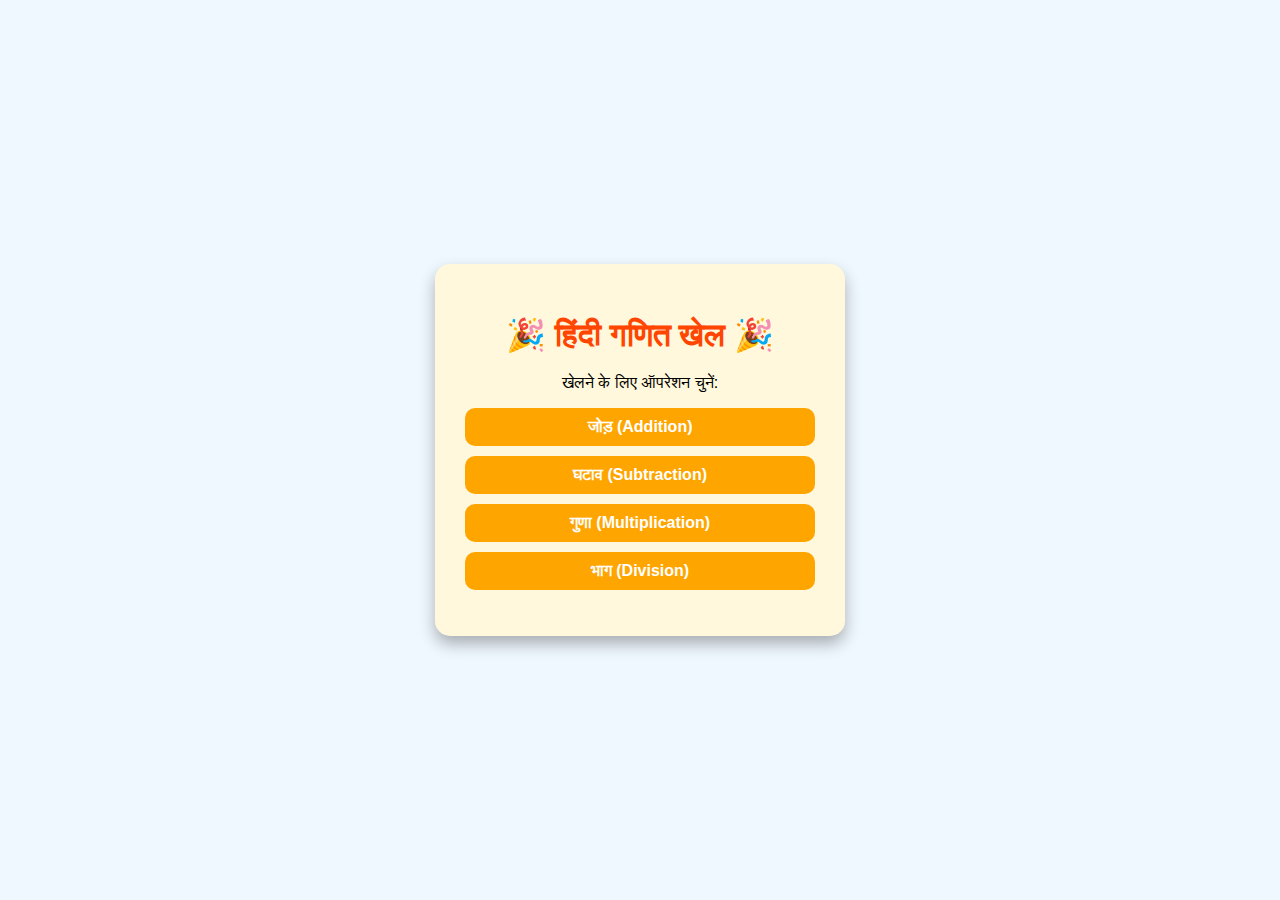
<file: index.html>
<!DOCTYPE html>
<html lang="hi">
<head>
    <meta charset="UTF-8">
    <meta name="viewport" content="width=device-width, initial-scale=1.0">
    <title>हिंदी Math गेम</title>
    <link rel="stylesheet" href="styles/style.css">
</head>
<body>
    <div class="container">
        <h1>🎉 हिंदी गणित खेल 🎉</h1>
        <p>खेलने के लिए ऑपरेशन चुनें:</p>
        <ul>
            <li><a href="add.html">जोड़ (Addition)</a></li>
            <li><a href="subtract.html">घटाव (Subtraction)</a></li>
            <li><a href="multiply.html">गुणा (Multiplication)</a></li>
            <li><a href="divide.html">भाग (Division)</a></li>
        </ul>
    </div>
</body>
</html>
</file>
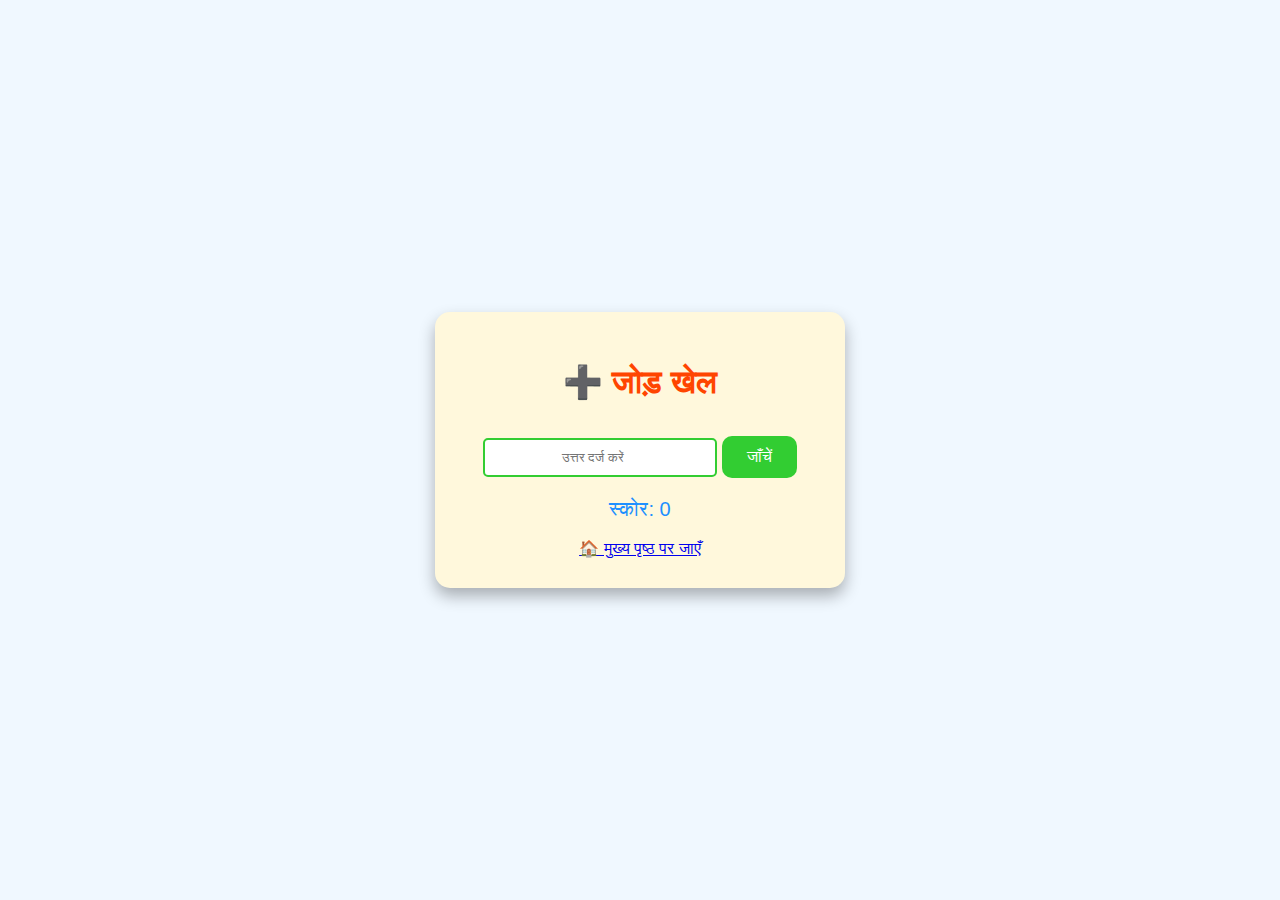
<file: add.html>
<!DOCTYPE html>
<html lang="hi">
<head>
    <meta charset="UTF-8">
    <meta name="viewport" content="width=device-width, initial-scale=1.0">
    <title>जोड़ खेल</title>
    <link rel="stylesheet" href="styles/style.css">
</head>
<body>
    <div class="container">
        <h1>➕ जोड़ खेल</h1>
        <div id="question"></div>
        <input type="number" id="answer" placeholder="उत्तर दर्ज करें">
        <button onclick="checkAnswer()">जाँचें</button>
        <div id="feedback"></div>
        <div id="score">स्कोर: 0</div>
        <br>
        <a href="index.html">🏠 मुख्य पृष्ठ पर जाएँ</a>
    </div>
    <script src="script/add.js"></script>
</body>
</html>
</file>
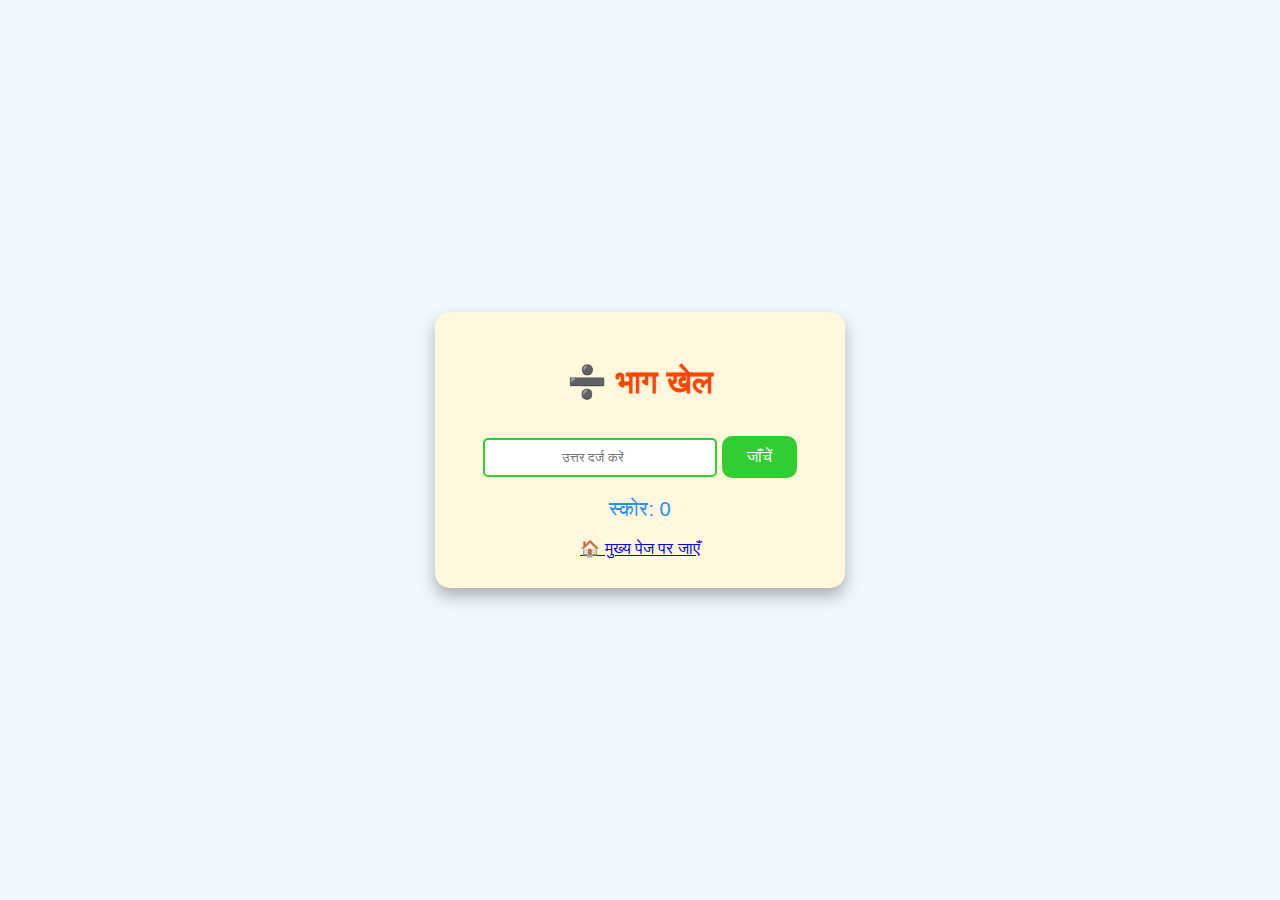
<file: divide.html>
<!DOCTYPE html>
<html lang="hi">
<head>
    <meta charset="UTF-8">
    <meta name="viewport" content="width=device-width, initial-scale=1.0">
    <title>भाग खेल</title>
    <link rel="stylesheet" href="styles/style.css">
</head>
<body>
    <div class="container">
        <h1>➗ भाग खेल</h1>
        <div id="question"></div>
        <input type="number" id="answer" placeholder="उत्तर दर्ज करें">
        <button onclick="checkAnswer()">जाँचें</button>
        <div id="feedback"></div>
        <div id="score">स्कोर: 0</div>
        <br>
        <a href="index.html">🏠 मुख्य पेज पर जाएँ</a>
    </div>
    <script src="script/divide.js"></script>
</body>
</html>
</file>
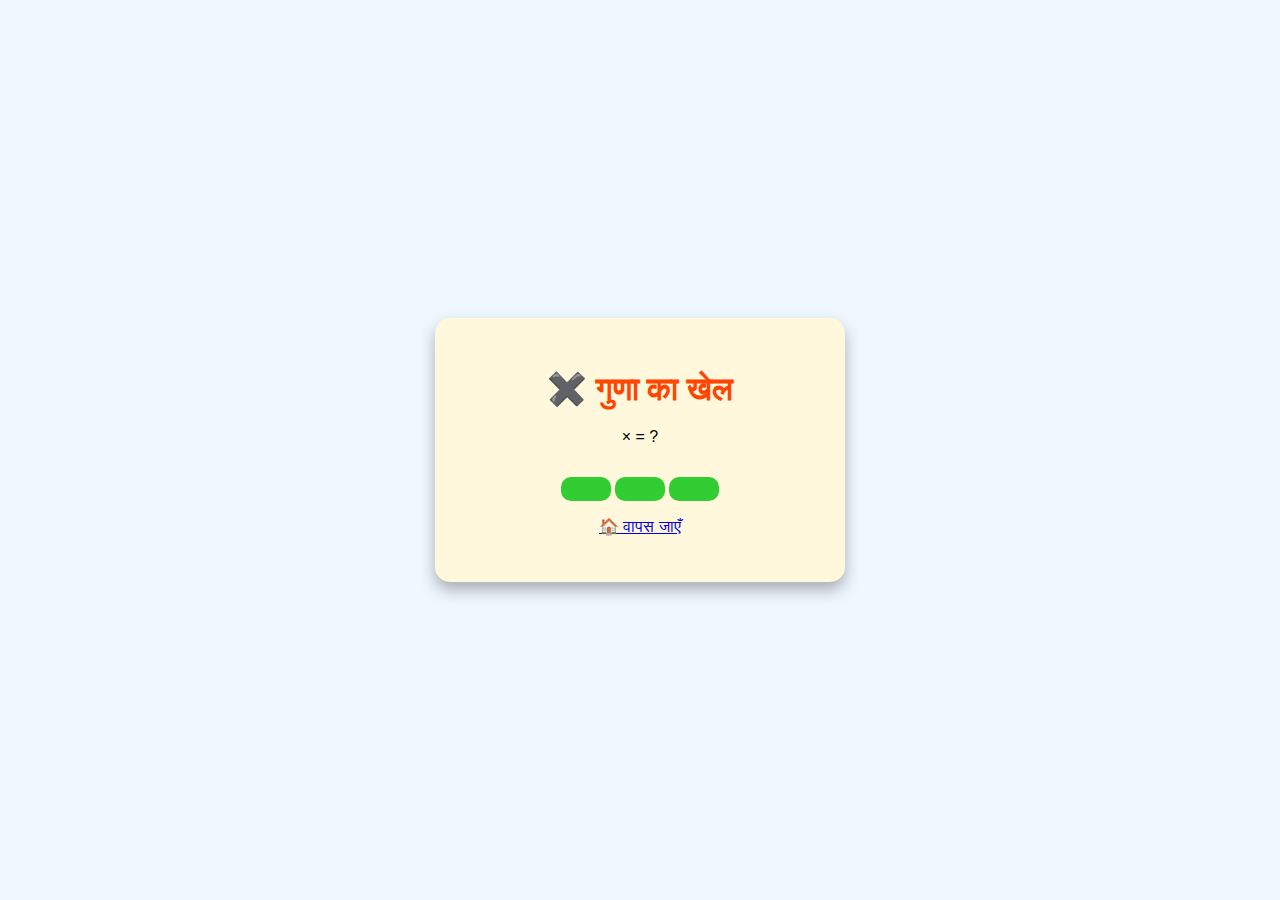
<file: multiply.html>
<!DOCTYPE html>
<html lang="hi">
<head>
  <meta charset="UTF-8">
  <meta name="viewport" content="width=device-width, initial-scale=1.0">
  <title>गुणा का खेल</title>
  <link rel="stylesheet" href="styles/style.css">
</head>
<body>
  <div class="container">
    <h1>✖️ गुणा का खेल</h1>
    <p><span id="num1"></span> × <span id="num2"></span> = ?</p>

    <div class="options">
      <button id="option1" class="btn"></button>
      <button id="option2" class="btn"></button>
      <button id="option3" class="btn"></button>
    </div>

    <p><a href="index.html" class="btn">🏠 वापस जाएँ</a></p>
  </div>

  <audio id="wrong" src="audio/wrong.mp3"></audio>
  <audio id="correct" src="audio/correct.mp3"></audio>

  <script src="script/multiply.js"></script>
</body>
</html>
</file>
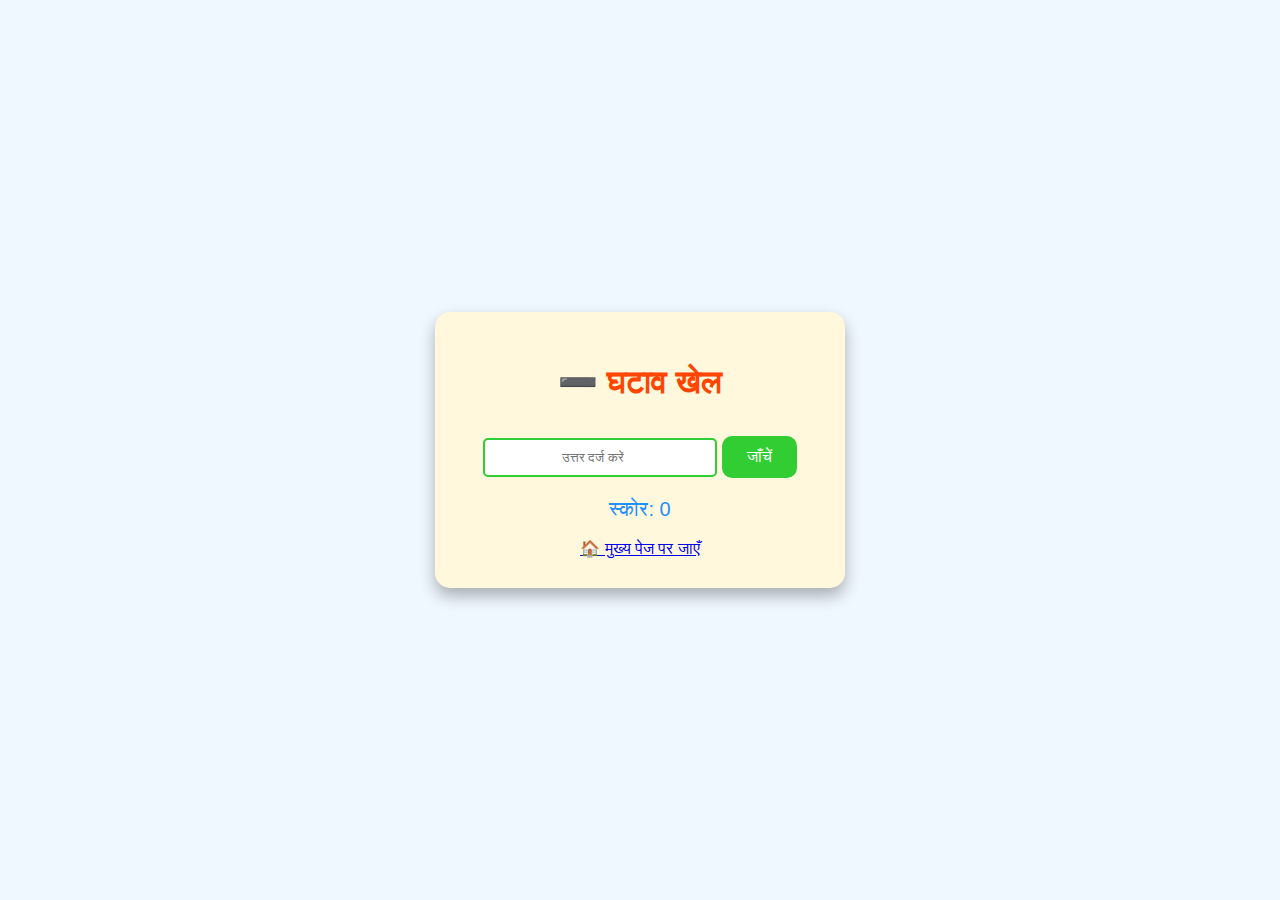
<file: subtract.html>
<!DOCTYPE html>
<html lang="hi">
<head>
    <meta charset="UTF-8">
    <meta name="viewport" content="width=device-width, initial-scale=1.0">
    <title>घटाव खेल</title>
    <link rel="stylesheet" href="styles/style.css">
</head>
<body>
    <div class="container">
        <h1>➖ घटाव खेल</h1>
        <div id="question"></div>
        <input type="number" id="answer" placeholder="उत्तर दर्ज करें">
        <button onclick="checkAnswer()">जाँचें</button>
        <div id="feedback"></div>
        <div id="score">स्कोर: 0</div>
        <br>
        <a href="index.html">🏠 मुख्य पेज पर जाएँ</a>
    </div>
    <script src="script/subtract.js"></script>
</body>
</html>
</file>
<file: styles/style.css>
/* styles/style.css */
body {
    font-family: 'Comic Sans MS', cursive, sans-serif;
    background-color: #f0f8ff;
    display: flex;
    justify-content: center;
    align-items: center;
    height: 100vh;
    margin: 0;
}

.container {
    text-align: center;
    background-color: #fff8dc;
    padding: 30px;
    border-radius: 15px;
    box-shadow: 0 8px 16px rgba(0,0,0,0.3);
    width: 350px;
}

h1 {
    color: #ff4500;
    margin-bottom: 20px;
}

button {
    background-color: #32cd32;
    color: white;
    border: none;
    padding: 12px 25px;
    margin-top: 15px;
    cursor: pointer;
    border-radius: 10px;
    font-size: 16px;
}

button:hover {
    background-color: #228b22;
}

input {
    padding: 10px;
    width: 60%;
    margin-top: 10px;
    border-radius: 5px;
    border: 2px solid #32cd32;
    text-align: center;
}

#feedback {
    font-size: 18px;
    margin-top: 15px;
}

#score {
    font-size: 20px;
    margin-top: 20px;
    color: #1e90ff;
}

ul {
    list-style-type: none;
    padding: 0;
}

ul li a {
    display: block;
    margin: 10px 0;
    padding: 10px;
    background-color: #ffa500;
    color: white;
    text-decoration: none;
    border-radius: 10px;
    font-weight: bold;
}

ul li a:hover {
    background-color: #ff8c00;
}
</file>
